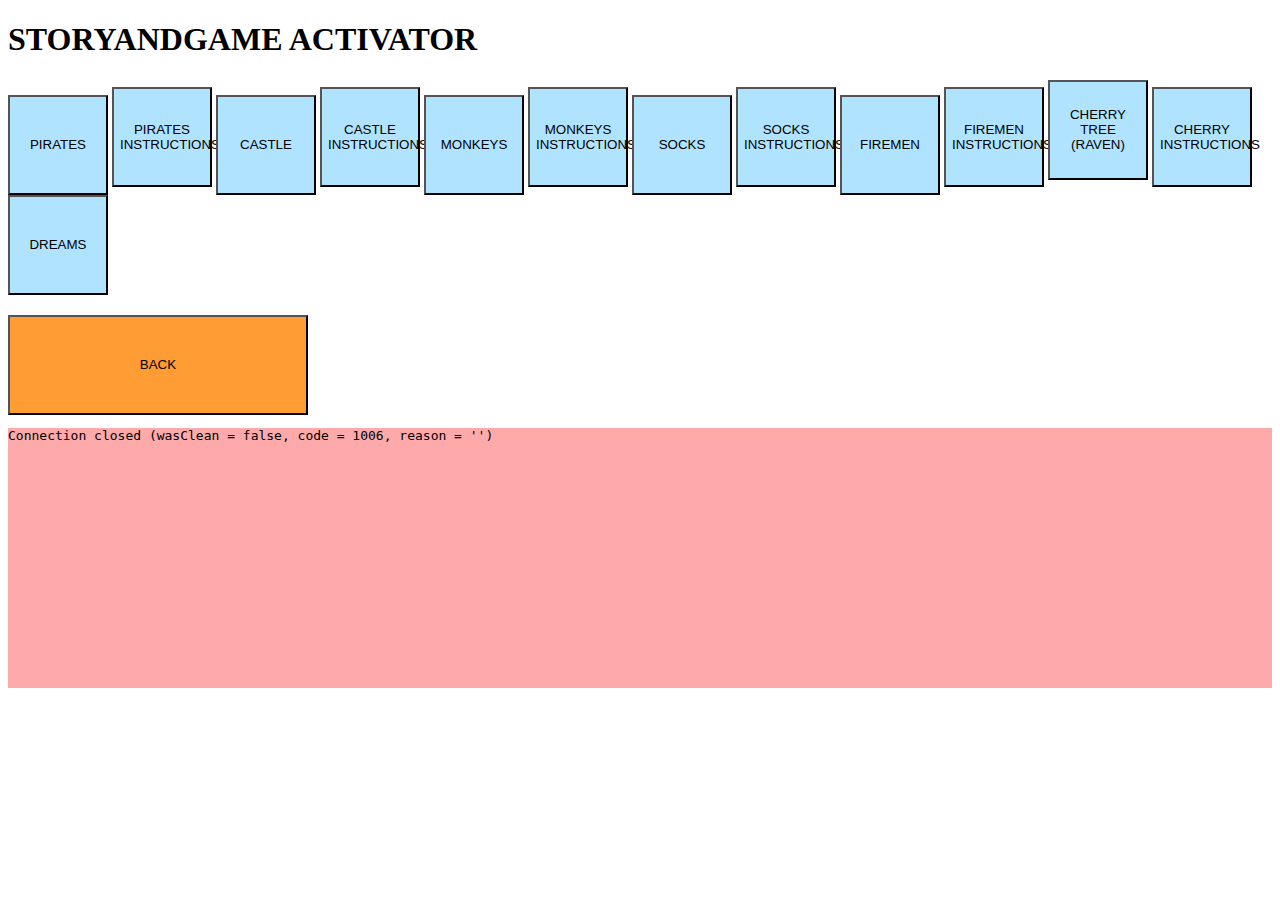
<file: synchapp/broadcast/index.html>
<!DOCTYPE html>
<html>
   <head>
      <link rel="stylesheet" href="style.css">
      <script type="text/javascript">
         var sock = null;
         var ellog = null;

         window.onload = function() {

            var wsuri;
            ellog = document.getElementById('log');

            if (window.location.protocol === "file:") {
               wsuri = "ws://localhost:9000";
            } else {
               wsuri = "ws://" + window.location.hostname + ":9000";
            }

            if ("WebSocket" in window) {
               sock = new WebSocket(wsuri);
            } else if ("MozWebSocket" in window) {
               sock = new MozWebSocket(wsuri);
            } else {
               log("Browser does not support WebSocket!");
               window.location = "http://autobahn.ws/unsupportedbrowser";
            }

            if (sock) {
               sock.onopen = function() {
                  log("Connected to server " + wsuri);
                  log("You can now logon with tablets")
               }

               sock.onclose = function(e) {
                  log("Connection closed (wasClean = " + e.wasClean + ", code = " + e.code + ", reason = '" + e.reason + "')");
                  sock = null;
               }

               sock.onmessage = function(e) {
                  log("Got echo: " + e.data);
               }
            }
         };

         function broadcast() {
            var msg = document.getElementById('message').value;
            if (sock) {
               sock.send(msg);
               log("Sent: " + msg);
            } else {
               log("Not connected.");
            }
         };

        function back() {
           var msg = "back";
           if (sock) {
              sock.send(msg);
              log("Sent: " + msg);
           } else {
              log("Not connected.");
           }
        }

         function playMovie(name) {
            var msg = name;
            if (sock) {
               sock.send(msg);
               log("Sent: " + msg);
            } else {
               log("Not connected.");
            }
         }

         function log(m) {
            ellog.innerHTML += m + '\n';
            ellog.scrollTop = ellog.scrollHeight;
         };
      </script>
   </head>
   <body>
     <h1>STORYANDGAME ACTIVATOR</h1>
    <noscript>You must enable JavaScript</noscript>
    <button id="movie-button" onclick="playMovie('pirate')" type="button">PIRATES</button>
    <button id="movie-button" onclick="playMovie('pirate_ins')" type="button">PIRATES INSTRUCTIONS</button>
    <button id="movie-button" onclick="playMovie('castle')" type="button">CASTLE</button>
    <button id="movie-button" onclick="playMovie('castle_ins')" type="button">CASTLE INSTRUCTIONS </button>
    <button id="movie-button" onclick="playMovie('monkeys')" type="button">MONKEYS</button>
    <button id="movie-button" onclick="playMovie('monkeys_ins')" type="button">MONKEYS INSTRUCTIONS </button>
    <button id="movie-button" onclick="playMovie('socks')" type="button">SOCKS</button>
    <button id="movie-button" onclick="playMovie('socks_ins')" type="button">SOCKS INSTRUCTIONS </button>
    <button id="movie-button" onclick="playMovie('firemen')" type="button">FIREMEN</button>
    <button id="movie-button" onclick="playMovie('firemen_ins')" type="button">FIREMEN INSTRUCTIONS </button>
    <button id="movie-button" onclick="playMovie('cherry')" type="button">CHERRY TREE (RAVEN)</button>
    <button id="movie-button" onclick="playMovie('cherry_ins')" type="button">CHERRY INSTRUCTIONS </button>
    <button id="movie-button" onclick="playMovie('dreams')" type="button">DREAMS</button>
      <div>
        <button id="back-button" onclick="back();" type="button">BACK</button>
      </div>
    <pre id="log" style="height: 20em; overflow-y: scroll; background-color: #faa;"></pre>
   </body>
</html>
</file>
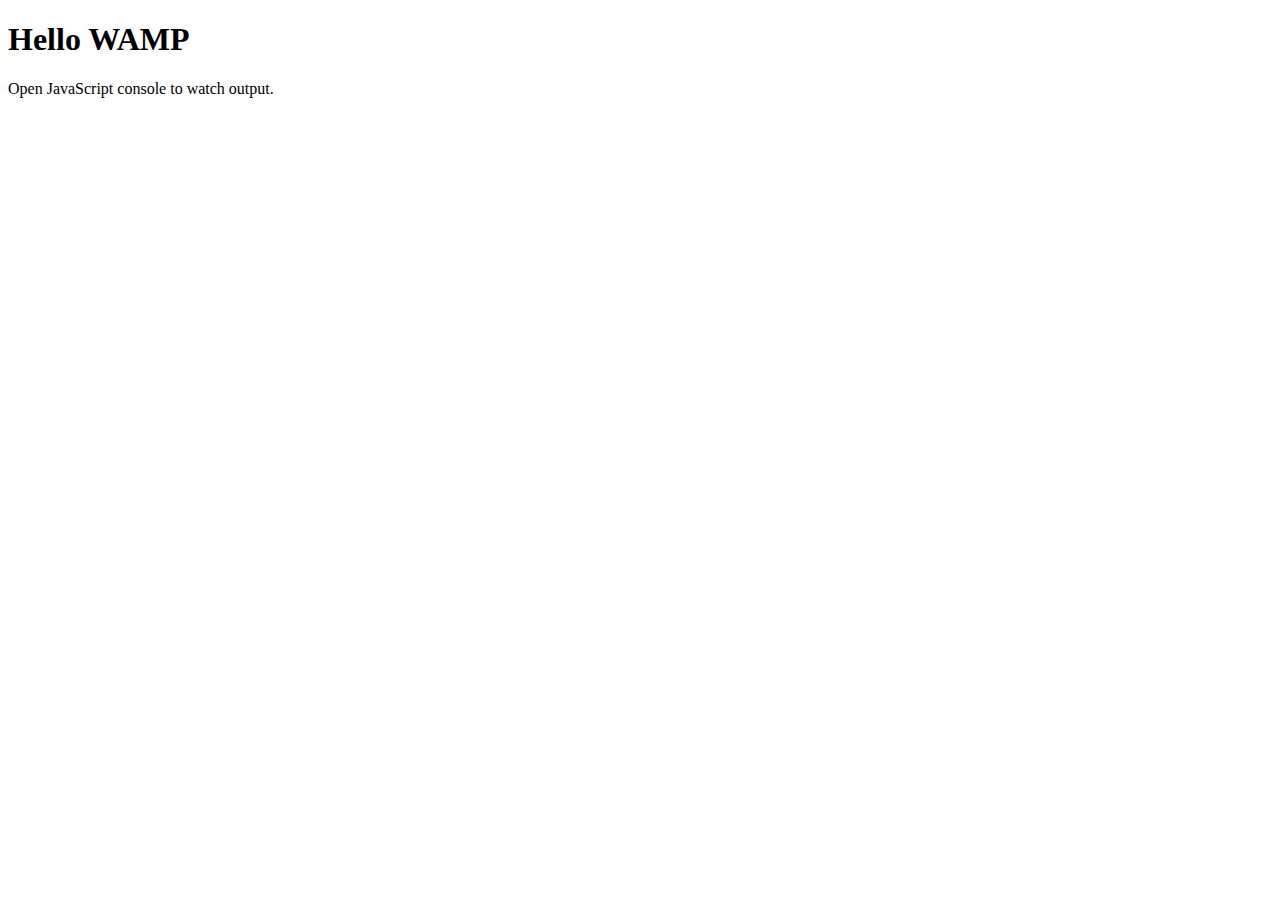
<file: synchapp/hello.example/web/index.html>
<!DOCTYPE html>
<html>
   <body>
      <h1>Hello WAMP</h1>
      <p>Open JavaScript console to watch output.</p>
      <script>AUTOBAHN_DEBUG = true;</script>
      <script src="http://autobahn.s3.amazonaws.com/autobahnjs/latest/autobahn.min.jgz"></script>

      <script>
         // the URL of the WAMP Router (Crossbar.io)
         //
         var wsuri;
         if (document.location.origin == "file://") {
            wsuri = "ws://127.0.0.1:8080/ws";

         } else {
            wsuri = (document.location.protocol === "http:" ? "ws:" : "wss:") + "//" +
                        document.location.host + "/ws";
         }


         // the WAMP connection to the Router
         //
         var connection = new autobahn.Connection({
            url: wsuri,
            realm: "realm1"
         });


         // timers
         //
         var t1, t2;


         // fired when connection is established and session attached
         //
         connection.onopen = function (session, details) {

            console.log("Connected");

            // SUBSCRIBE to a topic and receive events
            //
            function on_counter (args) {
               var counter = args[0];
               console.log("on_counter() event received with counter " + counter);
            }
            session.subscribe('com.example.oncounter', on_counter).then(
               function (sub) {
                  console.log('subscribed to topic');
               },
               function (err) {
                  console.log('failed to subscribe to topic', err);
               }
            );


            // PUBLISH an event every second
            //
            t1 = setInterval(function () {

               session.publish('com.example.onhello', ['Hello from JavaScript (browser)']);
               console.log("published to topic 'com.example.onhello'");
            }, 1000);


            // REGISTER a procedure for remote calling
            //
            function mul2 (args) {
               var x = args[0];
               var y = args[1];
               console.log("mul2() called with " + x + " and " + y);
               return x * y;
            }
            session.register('com.example.mul2', mul2).then(
               function (reg) {
                  console.log('procedure registered');
               },
               function (err) {
                  console.log('failed to register procedure', err);
               }
            );


            // CALL a remote procedure every second
            //
            var x = 0;

            t2 = setInterval(function () {

               session.call('com.example.add2', [x, 18]).then(
                  function (res) {
                     console.log("add2() result:", res);
                  },
                  function (err) {
                     console.log("add2() error:", err);
                  }
               );

               x += 3;
            }, 1000);
         };


         // fired when connection was lost (or could not be established)
         //
         connection.onclose = function (reason, details) {
            console.log("Connection lost: " + reason);
            if (t1) {
               clearInterval(t1);
               t1 = null;
            }
            if (t2) {
               clearInterval(t2);
               t2 = null;
            }
         }


         // now actually open the connection
         //
         connection.open();

      </script>
   </body>
</html>
</file>
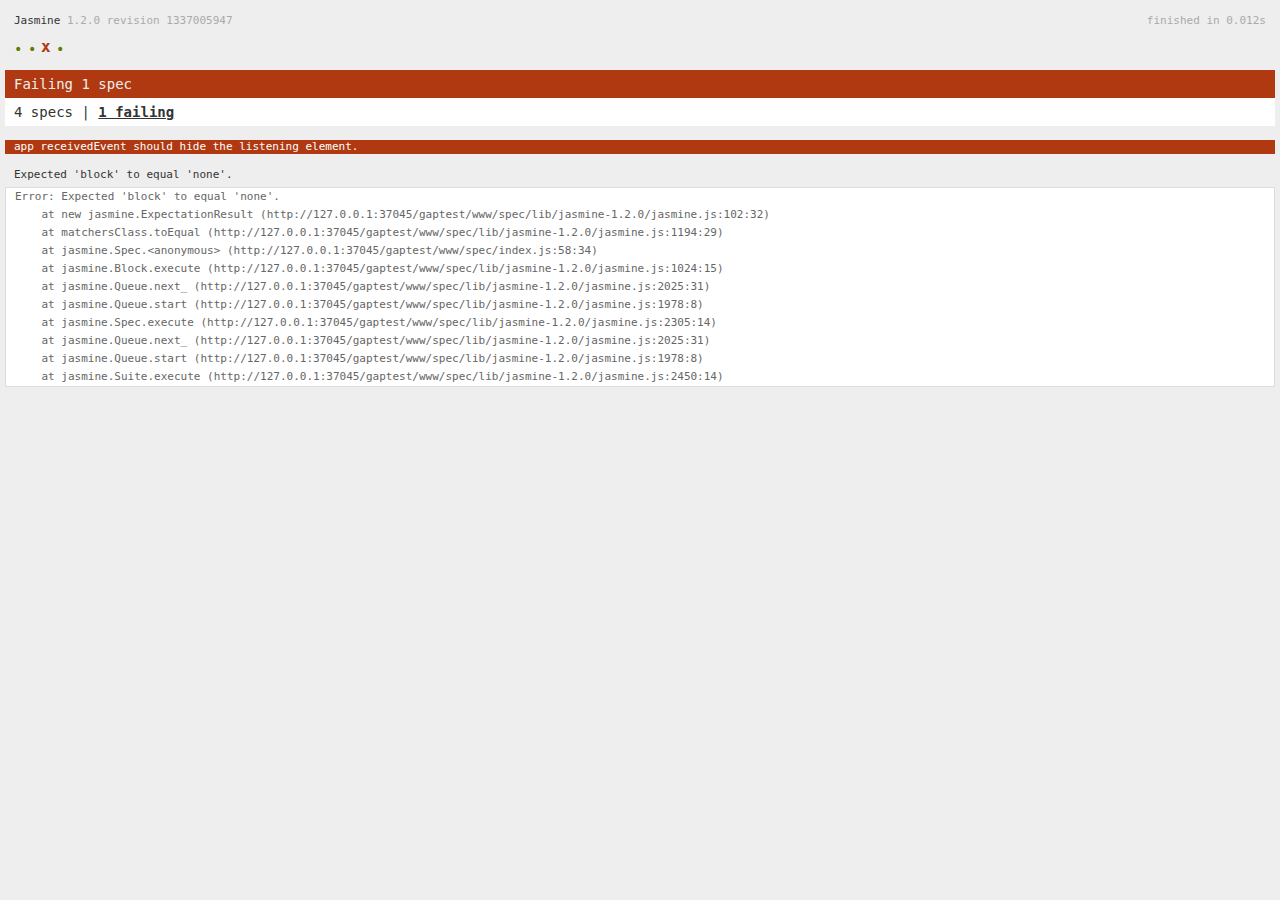
<file: gaptest/www/spec.html>
<!DOCTYPE html>
<!--
    Licensed to the Apache Software Foundation (ASF) under one
    or more contributor license agreements.  See the NOTICE file
    distributed with this work for additional information
    regarding copyright ownership.  The ASF licenses this file
    to you under the Apache License, Version 2.0 (the
    "License"); you may not use this file except in compliance
    with the License.  You may obtain a copy of the License at

    http://www.apache.org/licenses/LICENSE-2.0

    Unless required by applicable law or agreed to in writing,
    software distributed under the License is distributed on an
    "AS IS" BASIS, WITHOUT WARRANTIES OR CONDITIONS OF ANY
     KIND, either express or implied.  See the License for the
    specific language governing permissions and limitations
    under the License.
-->
<html>
    <head>
        <title>Jasmine Spec Runner</title>

        <!-- jasmine source -->
        <link rel="shortcut icon" type="image/png" href="spec/lib/jasmine-1.2.0/jasmine_favicon.png">
        <link rel="stylesheet" type="text/css" href="spec/lib/jasmine-1.2.0/jasmine.css">
        <script type="text/javascript" src="spec/lib/jasmine-1.2.0/jasmine.js"></script>
        <script type="text/javascript" src="spec/lib/jasmine-1.2.0/jasmine-html.js"></script>

        <!-- include source files here... -->
        <script type="text/javascript" src="js/index.js"></script>

        <!-- include spec files here... -->
        <script type="text/javascript" src="spec/helper.js"></script>
        <script type="text/javascript" src="spec/index.js"></script>

        <script type="text/javascript">
            (function() {
                var jasmineEnv = jasmine.getEnv();
                jasmineEnv.updateInterval = 1000;

                var htmlReporter = new jasmine.HtmlReporter();

                jasmineEnv.addReporter(htmlReporter);

                jasmineEnv.specFilter = function(spec) {
                    return htmlReporter.specFilter(spec);
                };

                var currentWindowOnload = window.onload;

                window.onload = function() {
                    if (currentWindowOnload) {
                        currentWindowOnload();
                    }
                    execJasmine();
                };

                function execJasmine() {
                    jasmineEnv.execute();
                }
            })();
        </script>
    </head>
    <body>
        <div id="stage" style="display:none;"></div>
    </body>
</html>
</file>
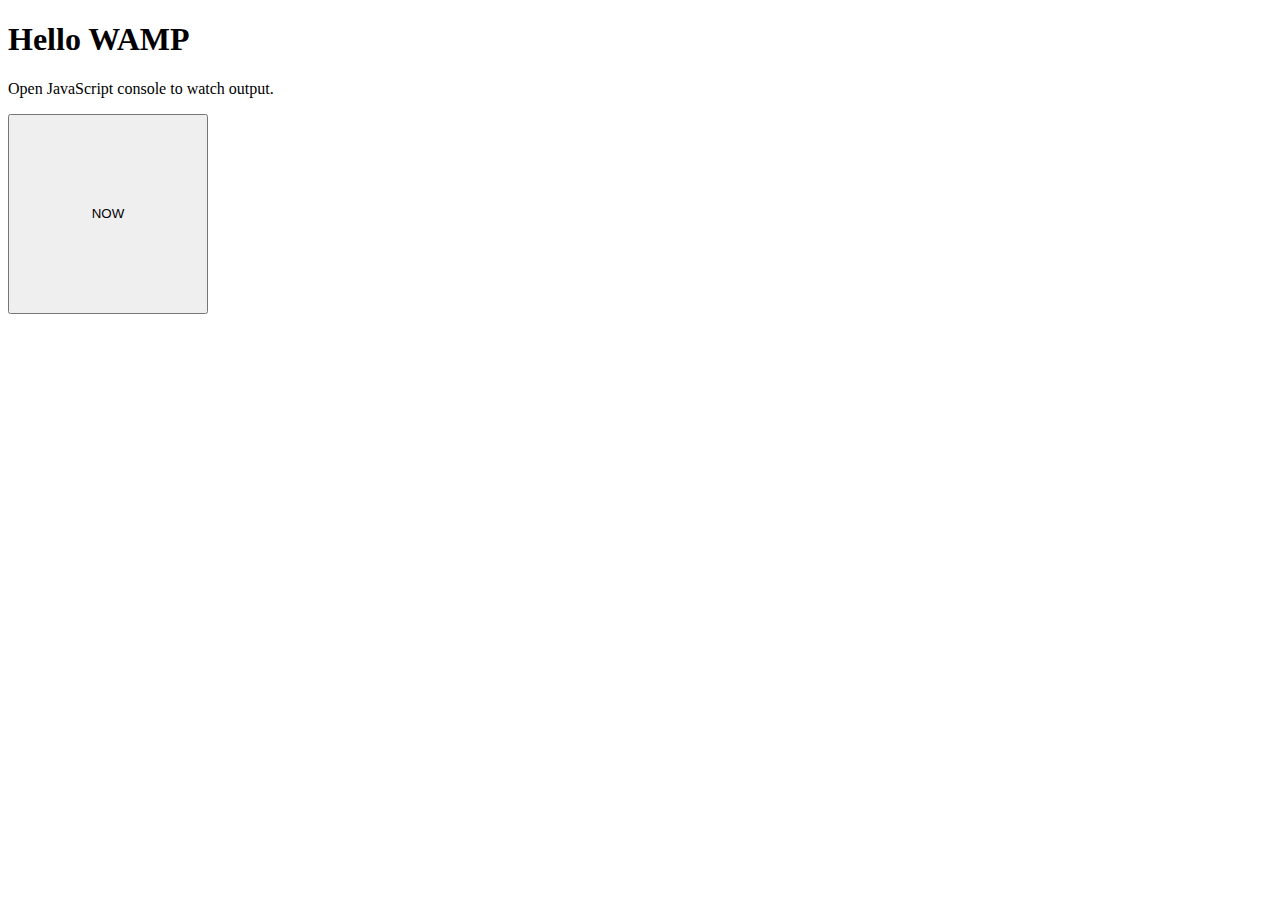
<file: synchapp/hello/web/admin.html>
<!DOCTYPE html>
<html>
    <head>
        <link rel="stylesheet" href="style.css">
    </head>
    <body>
      <h1>Hello WAMP</h1>
      <p>Open JavaScript console to watch output.</p>
      <script>AUTOBAHN_DEBUG = false ;</script>
      <script src="http://autobahn.s3.amazonaws.com/autobahnjs/latest/autobahn.min.jgz"></script>

      <script>
         // the URL of the WAMP Router (Crossbar.io)
         //
         var wsuri;
      //   if (document.location.origin == "file://") {
            wsuri = "ws://127.0.0.1:8080/ws";
    /*
         } else {
            wsuri = (document.location.protocol === "http:" ? "ws:" : "wss:") + "//" +
                        document.location.host + "/ws";
         }*/


         // the WAMP connection to the Router
         //
         var connection = new autobahn.Connection({
            url: wsuri,
            realm: "realm1"
         });



         // fired when connection is established and session attached
         //
         connection.onopen = function (session, details) {

            console.log("Connected");

            window.bahnSession = session;

            // SUBSCRIBE to a topic and receive events
            //
            function on_counter (args) {
               var counter = args[0];
               console.log("on_counter() event received with counter " + counter);
            }
            session.subscribe('com.example.oncounter', on_counter).then(
               function (sub) {
                  console.log('subscribed to topic');
               },
               function (err) {
                  console.log('failed to subscribe to topic', err);
               }
            );


            // CALL a remote procedure


           session.call('com.example.add2', [2, 18]).then(
              function (res) {
                 console.log("add2() result:", res);
              },
              function (err) {
                 console.log("add2() error:", err);
              }
           );
         }

         // fired when connection was lost (or could not be established)
         //
         connection.onclose = function (reason, details) {
            console.log("Connection lost: " + reason);
         }


         // now actually open the connection
         //
         connection.open();


         function nowClicked() {
            bahnSession.call('com.matsynch.startPlay', [2, 18]).then(
               function (res) {
                  console.log("startPlay() result:", res);
               },
               function (err) {
                  console.log("startPlay() error:", err);
               }
            );
         }

      </script>
      <button id="now-button" onclick="nowClicked()" type="button">NOW</button>
    </body>
</html>
</file>
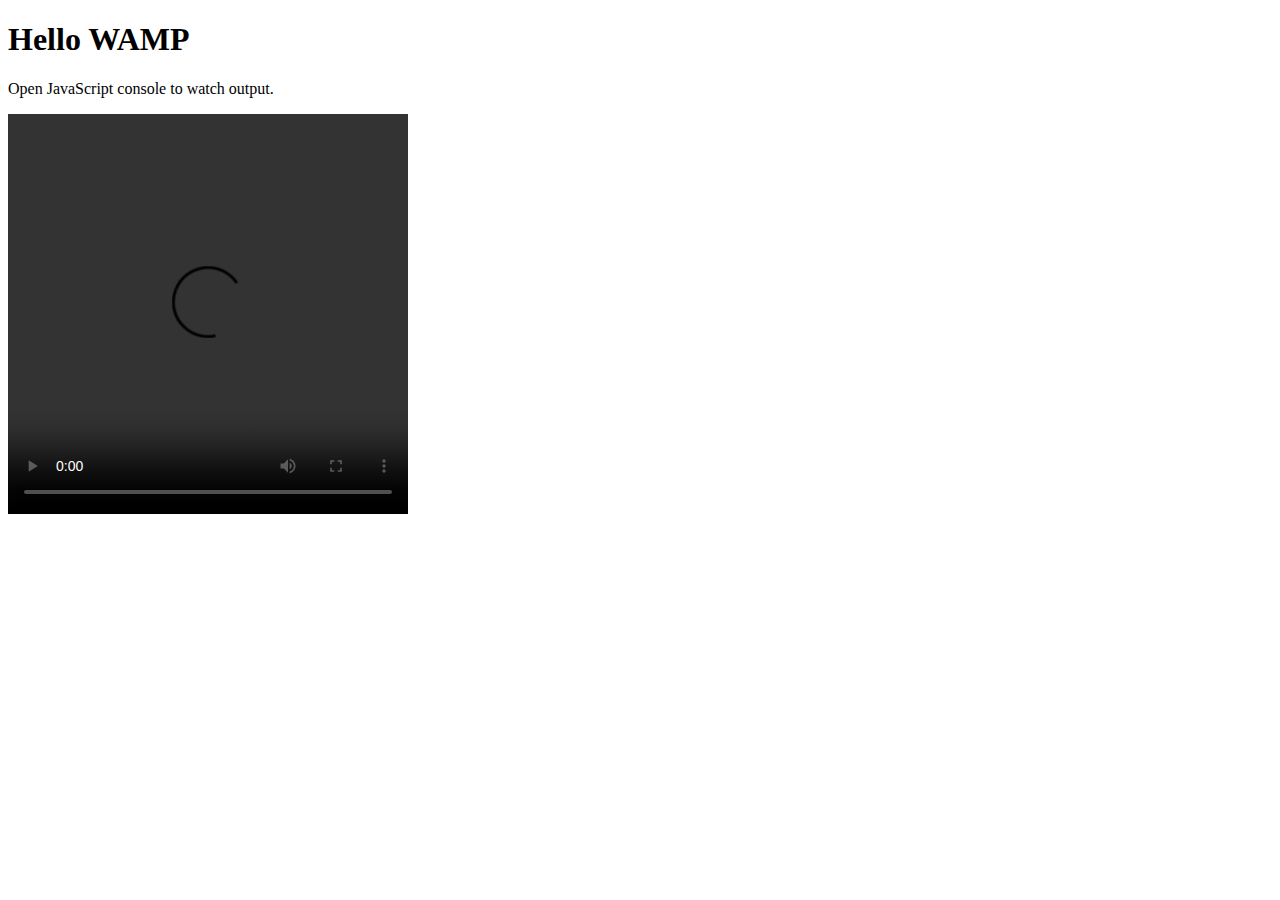
<file: synchapp/hello/web/client.html>
<!DOCTYPE html>
<html>
    <head>
        <link rel="stylesheet" href="style.css">
        <meta name="mobile-web-app-capable" content="yes">
    </head>
    <body>
      <h1>Hello WAMP</h1>
      <p>Open JavaScript console to watch output.</p>
      <div id="output">
      </div>
      <script>AUTOBAHN_DEBUG = false ;</script>
      <script src="http://autobahn.s3.amazonaws.com/autobahnjs/latest/autobahn.min.jgz"></script>

      <script>
         // the URL of the WAMP Router (Crossbar.io)
         //
         var wsuri;
      //   if (document.location.origin == "file://") {
            wsuri = "ws://10.0.0.1:8080/ws";
    /*
         } else {
            wsuri = (document.location.protocol === "http:" ? "ws:" : "wss:") + "//" +
                        document.location.host + "/ws";
         }*/


         // the WAMP connection to the Router
         //
         var connection = new autobahn.Connection({
            url: wsuri,
            realm: "realm1"
         });

         var bahnSession;


         // fired when connection is established and session attached
         //
         connection.onopen = function (session, details) {

            console.log("Connected");

            bahnSession = session;

            // SUBSCRIBE to a topic and receive events
            //
            function playNow (args) {
                console.log("Play now!");                   
                var player = document.getElementById("player");
                player.play();
            }
            
            session.subscribe('com.matsynch.playNow', playNow).then(
               function (sub) {
                  console.log('subscribed to topic');
               },
               function (err) {
                  console.log('failed to subscribe to topic', err);
               }
            );


            // CALL a remote procedure


           session.call('com.example.add2', [2, 18]).then(
              function (res) {
                 console.log("add2() result:", res);
              },
              function (err) {
                 console.log("add2() error:", err);
              }
           );
         }

         // fired when connection was lost (or could not be established)
         //
         connection.onclose = function (reason, details) {
            console.log("Connection lost: " + reason);
         }


         // now actually open the connection
         //
         connection.open();


         function nowClicked() {
            bahnSession.call('com.example.add2', [2, 18]).then(
               function (res) {
                  console.log("add2() result:", res);
               },
               function (err) {
                  console.log("add2() error:", err);
               }
            );
         }


         window.onload = function() {
            console.log("Page loaded. going full screen redirecting"); 
            //document.documentElement.webkitRequestFullscreen();
         }

      </script>
     <video width="400px" height="400px" preload="auto" id="player" controls>
         <!--source src="http://clips.vorwaerts-gmbh.de/VfE.webm"-->
        <!--source src="http://10.0.0.1:8000/pirates.webm"-->
      <source src="file:///mnt/sdcard/Movies/pirates.webm">
      <!--source src="file:///home/avnerus/Projects/matsynch/synchapp/hello/web/open_mouth.mp4" type="video/mp4"-->
    Your browser does not support the video tag.
    </video> 
    </body>
</html>
</file>
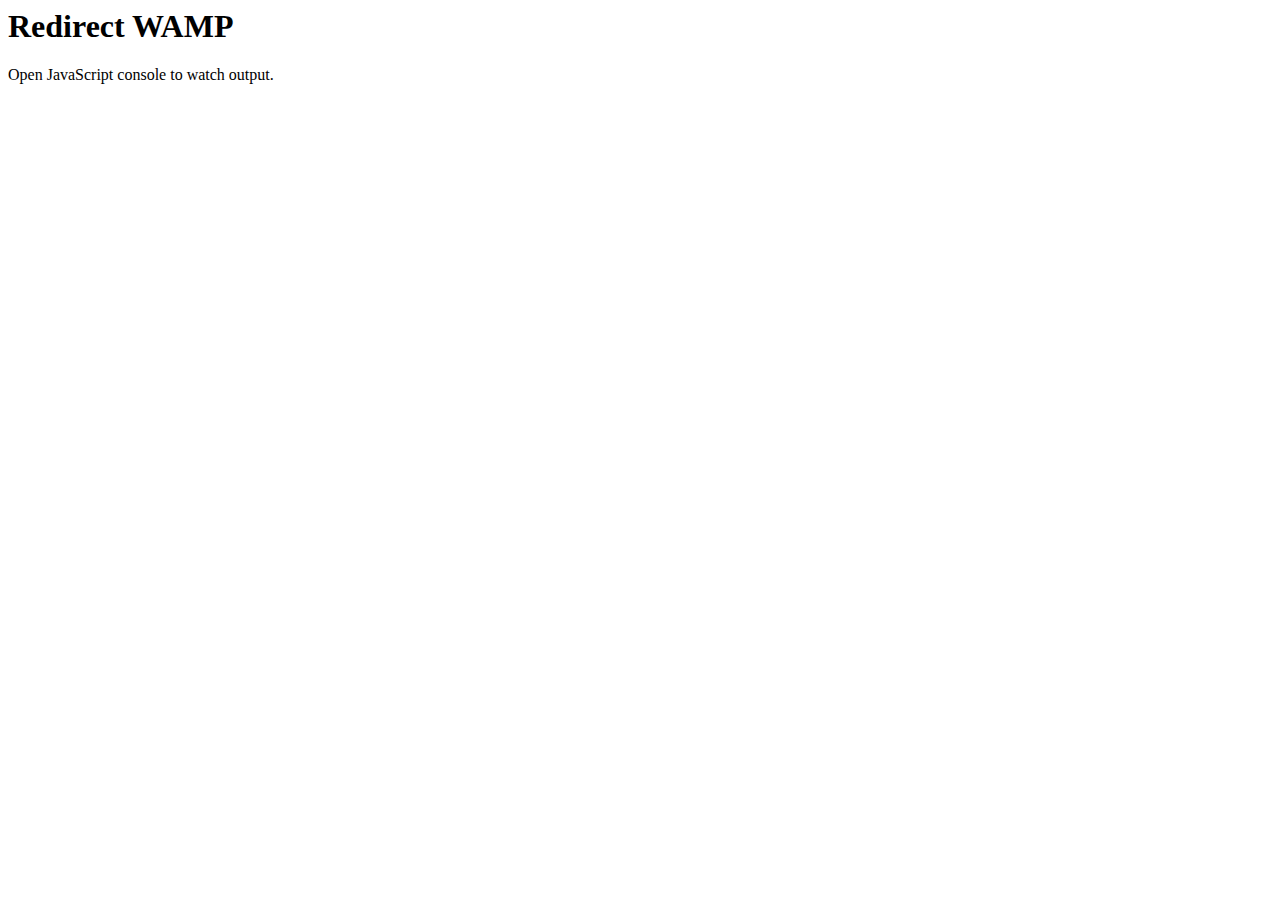
<file: synchapp/hello/web/redirect.html>
<html>
    <head>
        <link rel="stylesheet" href="style.css">
        <meta name="mobile-web-app-capable" content="yes">
    </head>
    <body>
      <h1>Redirect WAMP</h1>
      <p>Open JavaScript console to watch output.</p>
      <div id="output">
      </div>
      <script>AUTOBAHN_DEBUG = false ;</script>

      <script>
         window.onload = function() {
            console.log("Page loaded. going full screen redirecting"); 
            window.location = "file:///mnt/sdcard/Movies/client.html"
         }

      </script>
    </body>
</html>
</file>
<file: synchapp/broadcast/style.css>
#movie-button {
    width: 100px;
    height: 100px;
    background-color: #b0e3ff;
}
#back-button {
    width: 300px;
    height: 100px;
    background-color: #FF9C33;
    margin-top: 20px;
}
</file>
<file: gaptest/www/spec/lib/jasmine-1.2.0/jasmine.css>
body { background-color: #eeeeee; padding: 0; margin: 5px; overflow-y: scroll; }

#HTMLReporter { font-size: 11px; font-family: Monaco, "Lucida Console", monospace; line-height: 14px; color: #333333; }
#HTMLReporter a { text-decoration: none; }
#HTMLReporter a:hover { text-decoration: underline; }
#HTMLReporter p, #HTMLReporter h1, #HTMLReporter h2, #HTMLReporter h3, #HTMLReporter h4, #HTMLReporter h5, #HTMLReporter h6 { margin: 0; line-height: 14px; }
#HTMLReporter .banner, #HTMLReporter .symbolSummary, #HTMLReporter .summary, #HTMLReporter .resultMessage, #HTMLReporter .specDetail .description, #HTMLReporter .alert .bar, #HTMLReporter .stackTrace { padding-left: 9px; padding-right: 9px; }
#HTMLReporter #jasmine_content { position: fixed; right: 100%; }
#HTMLReporter .version { color: #aaaaaa; }
#HTMLReporter .banner { margin-top: 14px; }
#HTMLReporter .duration { color: #aaaaaa; float: right; }
#HTMLReporter .symbolSummary { overflow: hidden; *zoom: 1; margin: 14px 0; }
#HTMLReporter .symbolSummary li { display: block; float: left; height: 7px; width: 14px; margin-bottom: 7px; font-size: 16px; }
#HTMLReporter .symbolSummary li.passed { font-size: 14px; }
#HTMLReporter .symbolSummary li.passed:before { color: #5e7d00; content: "\02022"; }
#HTMLReporter .symbolSummary li.failed { line-height: 9px; }
#HTMLReporter .symbolSummary li.failed:before { color: #b03911; content: "x"; font-weight: bold; margin-left: -1px; }
#HTMLReporter .symbolSummary li.skipped { font-size: 14px; }
#HTMLReporter .symbolSummary li.skipped:before { color: #bababa; content: "\02022"; }
#HTMLReporter .symbolSummary li.pending { line-height: 11px; }
#HTMLReporter .symbolSummary li.pending:before { color: #aaaaaa; content: "-"; }
#HTMLReporter .bar { line-height: 28px; font-size: 14px; display: block; color: #eee; }
#HTMLReporter .runningAlert { background-color: #666666; }
#HTMLReporter .skippedAlert { background-color: #aaaaaa; }
#HTMLReporter .skippedAlert:first-child { background-color: #333333; }
#HTMLReporter .skippedAlert:hover { text-decoration: none; color: white; text-decoration: underline; }
#HTMLReporter .passingAlert { background-color: #a6b779; }
#HTMLReporter .passingAlert:first-child { background-color: #5e7d00; }
#HTMLReporter .failingAlert { background-color: #cf867e; }
#HTMLReporter .failingAlert:first-child { background-color: #b03911; }
#HTMLReporter .results { margin-top: 14px; }
#HTMLReporter #details { display: none; }
#HTMLReporter .resultsMenu, #HTMLReporter .resultsMenu a { background-color: #fff; color: #333333; }
#HTMLReporter.showDetails .summaryMenuItem { font-weight: normal; text-decoration: inherit; }
#HTMLReporter.showDetails .summaryMenuItem:hover { text-decoration: underline; }
#HTMLReporter.showDetails .detailsMenuItem { font-weight: bold; text-decoration: underline; }
#HTMLReporter.showDetails .summary { display: none; }
#HTMLReporter.showDetails #details { display: block; }
#HTMLReporter .summaryMenuItem { font-weight: bold; text-decoration: underline; }
#HTMLReporter .summary { margin-top: 14px; }
#HTMLReporter .summary .suite .suite, #HTMLReporter .summary .specSummary { margin-left: 14px; }
#HTMLReporter .summary .specSummary.passed a { color: #5e7d00; }
#HTMLReporter .summary .specSummary.failed a { color: #b03911; }
#HTMLReporter .description + .suite { margin-top: 0; }
#HTMLReporter .suite { margin-top: 14px; }
#HTMLReporter .suite a { color: #333333; }
#HTMLReporter #details .specDetail { margin-bottom: 28px; }
#HTMLReporter #details .specDetail .description { display: block; color: white; background-color: #b03911; }
#HTMLReporter .resultMessage { padding-top: 14px; color: #333333; }
#HTMLReporter .resultMessage span.result { display: block; }
#HTMLReporter .stackTrace { margin: 5px 0 0 0; max-height: 224px; overflow: auto; line-height: 18px; color: #666666; border: 1px solid #ddd; background: white; white-space: pre; }

#TrivialReporter { padding: 8px 13px; position: absolute; top: 0; bottom: 0; left: 0; right: 0; overflow-y: scroll; background-color: white; font-family: "Helvetica Neue Light", "Lucida Grande", "Calibri", "Arial", sans-serif; /*.resultMessage {*/ /*white-space: pre;*/ /*}*/ }
#TrivialReporter a:visited, #TrivialReporter a { color: #303; }
#TrivialReporter a:hover, #TrivialReporter a:active { color: blue; }
#TrivialReporter .run_spec { float: right; padding-right: 5px; font-size: .8em; text-decoration: none; }
#TrivialReporter .banner { color: #303; background-color: #fef; padding: 5px; }
#TrivialReporter .logo { float: left; font-size: 1.1em; padding-left: 5px; }
#TrivialReporter .logo .version { font-size: .6em; padding-left: 1em; }
#TrivialReporter .runner.running { background-color: yellow; }
#TrivialReporter .options { text-align: right; font-size: .8em; }
#TrivialReporter .suite { border: 1px outset gray; margin: 5px 0; padding-left: 1em; }
#TrivialReporter .suite .suite { margin: 5px; }
#TrivialReporter .suite.passed { background-color: #dfd; }
#TrivialReporter .suite.failed { background-color: #fdd; }
#TrivialReporter .spec { margin: 5px; padding-left: 1em; clear: both; }
#TrivialReporter .spec.failed, #TrivialReporter .spec.passed, #TrivialReporter .spec.skipped { padding-bottom: 5px; border: 1px solid gray; }
#TrivialReporter .spec.failed { background-color: #fbb; border-color: red; }
#TrivialReporter .spec.passed { background-color: #bfb; border-color: green; }
#TrivialReporter .spec.skipped { background-color: #bbb; }
#TrivialReporter .messages { border-left: 1px dashed gray; padding-left: 1em; padding-right: 1em; }
#TrivialReporter .passed { background-color: #cfc; display: none; }
#TrivialReporter .failed { background-color: #fbb; }
#TrivialReporter .skipped { color: #777; background-color: #eee; display: none; }
#TrivialReporter .resultMessage span.result { display: block; line-height: 2em; color: black; }
#TrivialReporter .resultMessage .mismatch { color: black; }
#TrivialReporter .stackTrace { white-space: pre; font-size: .8em; margin-left: 10px; max-height: 5em; overflow: auto; border: 1px inset red; padding: 1em; background: #eef; }
#TrivialReporter .finished-at { padding-left: 1em; font-size: .6em; }
#TrivialReporter.show-passed .passed, #TrivialReporter.show-skipped .skipped { display: block; }
#TrivialReporter #jasmine_content { position: fixed; right: 100%; }
#TrivialReporter .runner { border: 1px solid gray; display: block; margin: 5px 0; padding: 2px 0 2px 10px; }
</file>
<file: synchapp/hello/web/style.css>
#now-button {
    width: 200px;
    height: 200px;
}
</file>
